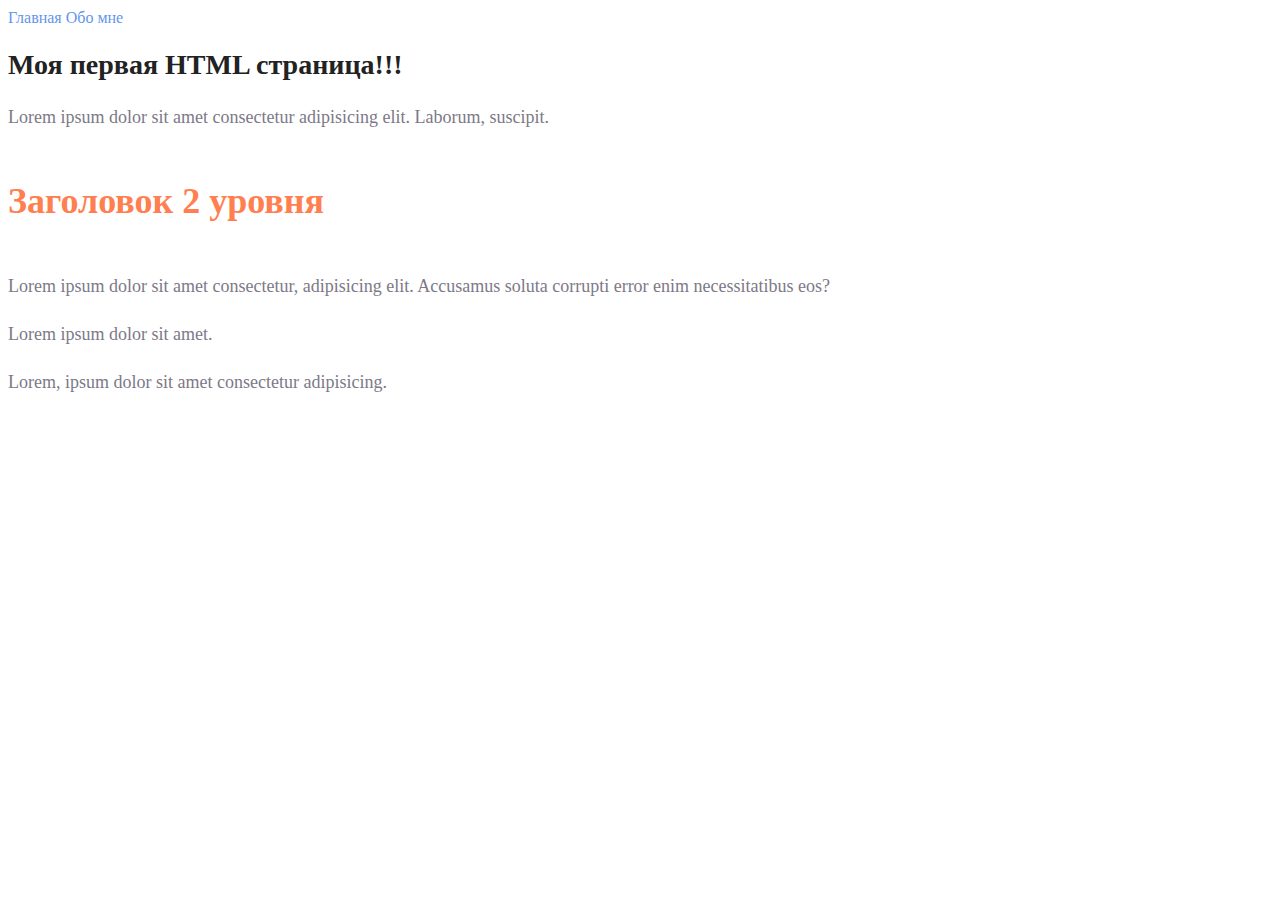
<file: index.html>
<!DOCTYPE html>
<html lang="en">

    <head>
        <meta charset="UTF-8">
        <meta name="viewport" content="width=device-width, initial-scale=1.0">
        <link rel="stylesheet" href="style.css">
        <title>Lesson 1</title>
    </head>

    <body>
        <a class= "menu" href="#">Главная</a>
        <a class= "menu" href="./info/aboutme.html">Обо мне</a>
        <h1 class = "title">
            Моя первая HTML страница!!!
        </h1>
        <p class = "lorem">
            Lorem ipsum dolor sit amet consectetur adipisicing elit. Laborum, suscipit.
        </p>
        <h2 class = "titleh2">Заголовок 2 уровня</h2>
        <p class = "lorem">
            Lorem ipsum dolor sit amet consectetur, adipisicing elit. Accusamus soluta corrupti error enim necessitatibus eos?
        </p>
        <p class = "lorem">
            Lorem ipsum dolor sit amet.
        </p>
        <p class = "lorem">
            Lorem, ipsum dolor sit amet consectetur adipisicing.
        </p>
        
    </body>
</html>
</file>
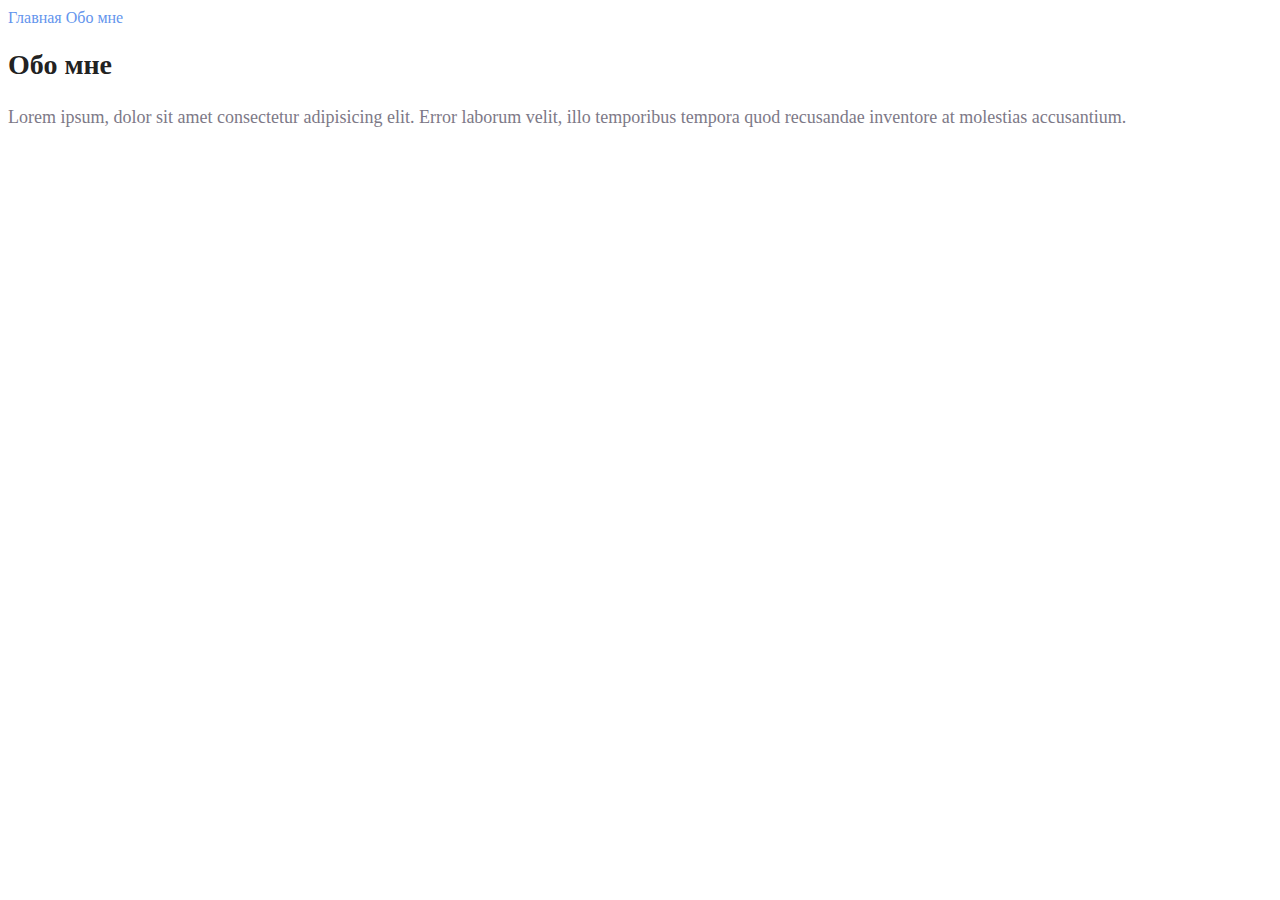
<file: info/aboutme.html>
<!DOCTYPE html>
<html lang="en">
<head>
    <meta charset="UTF-8">
    <meta name="viewport" content="width=device-width, initial-scale=1.0">
    <link rel="stylesheet" href="../style.css">
    <title>Обо мне</title>
</head>
<body>
    <a class = "menu" href="../index.html">Главная</a>
    <a class = "menu" href="#">Обо мне</a>
    <h1 class = "title">Обо мне</h1>
    <p class = "lorem">Lorem ipsum, dolor sit amet consectetur adipisicing elit. Error laborum velit, illo temporibus tempora quod recusandae inventore at molestias accusantium.</p>
</body>
</html>
</file>
<file: style.css>
a {
    text-decoration: none;
 }

.menu{
    color: cornflowerblue;
    font-size: 16px;
    line-height: 20px;
}

.title{
    color: #222222;
    font-size: 28px;
    line-height: 36px;
    font-weight: bold;
}

.titleh2{
    color: coral;
    font-style: normal;
    font-weight: 700;
    font-size: 36px;
    line-height: 80px;
}

.lorem{
    font-style: normal;
    font-weight: 300;
    font-size: 18px;
    line-height: 30px;
    color: #7D7987
}
</file>
